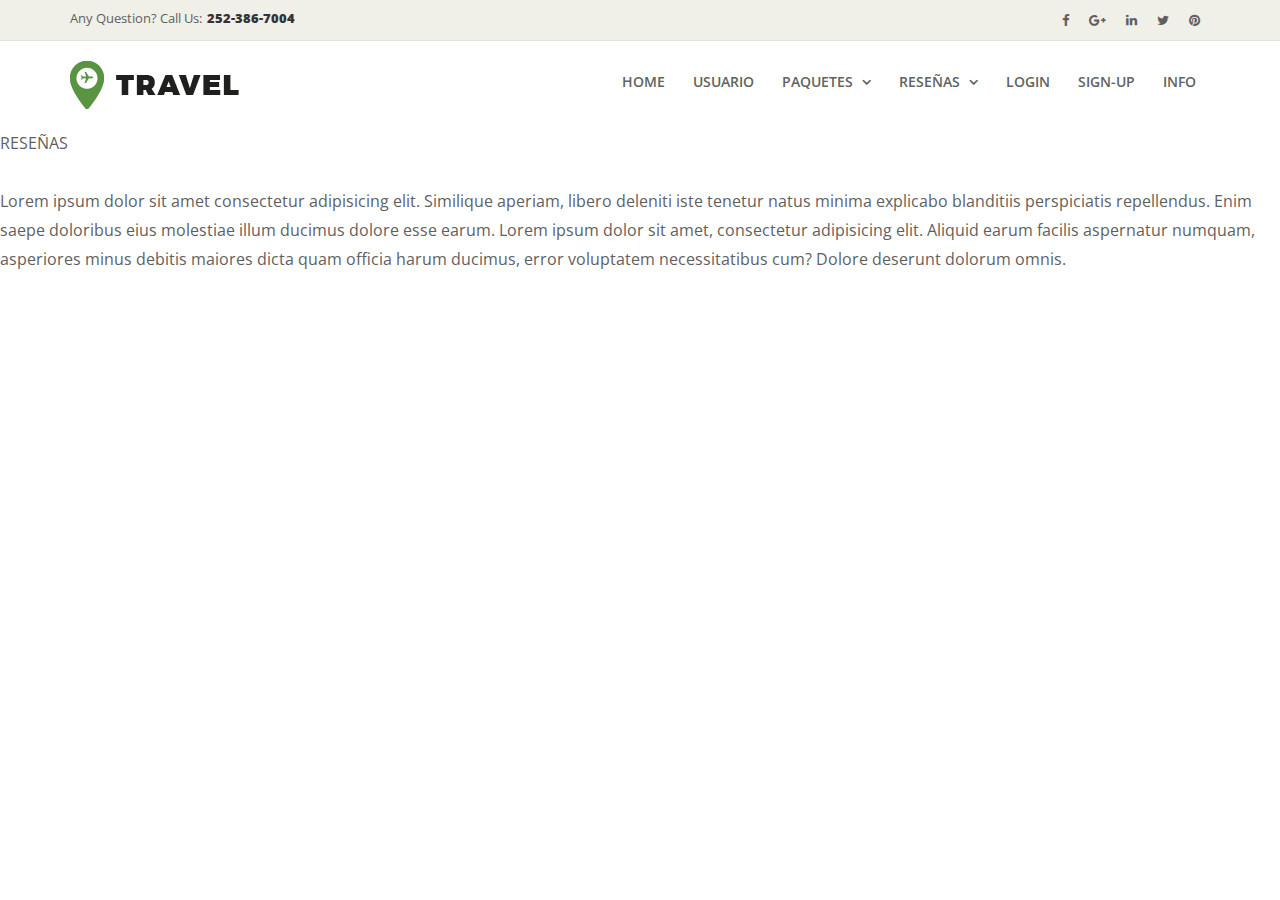
<file: reseñas.html>
<!DOCTYPE html>
<html lang="en">

<head>
    <meta charset="utf-8">
    <meta http-equiv="X-UA-Compatible" content="IE=edge">
    <meta name="viewport" content="width=device-width, initial-scale=1">
    <!-- The above 3 meta tags *must* come first in the head; any other head content must come *after* these tags -->
    <meta name="description"
        content="Want to start your travel agency online and need website for your travel business? Start with travel agency responsive website template. Its absolutely free.">
    <meta name="keywords"
        content="travel, tour, tourism, honeymoon pacakage, summer trip, exotic vacation, destination, international, domestic website template, holiday, travel agecny responsive website template">
    <title>Tour and Travel Agency - Responsive Website Template</title>
    <!-- Bootstrap -->
    <link href="css/bootstrap.min.css" rel="stylesheet">
    <!-- Style CSS -->
    <link href="css/style.css" rel="stylesheet">
    <!-- Google Fonts -->
    <link href="https://fonts.googleapis.com/css?family=Open+Sans:300,300i,400,400i,600,600i,700,700i,800,800i"
        rel="stylesheet">
    <!-- FontAwesome CSS -->
    <link href="css/font-awesome.min.css" rel="stylesheet">
    <!-- HTML5 shim and Respond.js for IE8 support of HTML5 elements and media queries -->
    <!-- WARNING: Respond.js doesn't work if you view the page via file:// -->
    <!--[if lt IE 9]a>
      <script src="https://oss.maxcdn.com/html5shiv/3.7.3/html5shiv.min.js"></script>
      <script src="https://oss.maxcdn.com/respond/1.4.2/respond.min.js"></script>
    <![endif]-->
    <link rel="stylesheet" href="stylesdos.css">
</head>

<body>
    <!-- header-section start -->
    <div class="top-bar">
        <div class="container">
            <div class="row">
                <div class="col-md-4 hidden-sm col-xs-12">
                    <div class="call-info">
                        <p class="call-text">Any Question? Call Us:<strong>252-386-7004</strong></p>
                    </div>
                </div>
                <div class=" col-md-8 hidden-sm hidden-xs">
                    <div class="social">
                        <ul>
                            <li><a href="#"><i class="fa fa-facebook"></i></a></li>
                            <li><a href="#"><i class="fa fa-google-plus"></i></a></li>
                            <li><a href="#"><i class="fa fa-linkedin"></i></a></li>
                            <li><a href="#"><i class="fa fa-twitter"></i></a></li>
                            <li><a href="#"><i class="fa fa-pinterest"></i></a></li>
                        </ul>
                    </div>
                </div>
            </div>
        </div>
    </div>
    <div class="header-wrapper">
        <div class="header">
            <div class="container">
                <div class="row">
                    <div class="col-lg-4 col-md-2 col-sm-12 col-xs-12">
                        <a href="home.html"><img src="images/logo.png"
                                alt="Tour and Travel Agency - Responsive Website Template"></a>
                    </div>
                    <div class="col-lg-8 col-md-10 col-sm-12 col-xs-12">
                        <div class="navigation">
                            <div id="navigation">
                                <ul>
                                    <li class="active"><a href="home.html" title="Home">Home</a></li>
                                    <li><a href="about.html" title="Usuario us">Usuario</a> </li>
                                    <li class="has-sub"><a href="paquetes.html" title="Paquetes">Paquetes</a>
                                        <ul>
                                            <li><a href="paq1.html" title="Paquete">Paquete 1</a></li>
                                            <li><a href="paq2.html" title="Paquete">Paquete 2</a></li>
                                            <li><a href="paq3.html" title="Paquete">Paquete 3</a></li>
                                            <li><a href="paq4.html" title="Paquete">Paquete 4</a></li>
                                        </ul>
                                    </li>
                                    <li class="has-sub"><a href="reseñas.html" title="Reseñas ">Reseñas</a>
                                        <ul>
                                            <li><a href="reseñas.html" title="Reseña Nacional">Reseñas Nacional</a>
                                            </li>
                                            <li><a href="reseñas.html" title="Reseña Internacional">Reseñas
                                                    Internacional</a></li>
                                        </ul>
                                    </li>
                                    <li><a href="login.html" title="Login">Login</a>
                                    <li><a href="signUp.html" title="Sign-Up">Sign-Up</a>
                                    </li>
                                    <li><a href="infocuenta.html" title="Info">Info</a> </li>

                                </ul>
                            </div>
                        </div>
                    </div>
                </div>
            </div>
        </div>
    </div>
    <div class="texto">
        <p> RESEÑAS </p>
        <p class="parrafo">Lorem ipsum dolor sit amet consectetur adipisicing elit. Similique aperiam, libero deleniti
            iste tenetur natus minima explicabo blanditiis perspiciatis repellendus. Enim saepe doloribus eius molestiae
            illum ducimus dolore esse earum. Lorem ipsum dolor sit amet, consectetur adipisicing elit. Aliquid earum
            facilis aspernatur numquam, asperiores minus debitis maiores dicta quam officia harum ducimus, error
            voluptatem necessitatibus cum? Dolore deserunt dolorum omnis.</p>

    </div>
</file>
<file: css/style.css>
@charset "UTF-8";

/* CSS Document */

/*------------------------------------------------------------------

Template Name:      Tour and Travel Agency - Responsive Website Template
Version:            1.0.0
Created Date:       31/05/2017 
Created by :        https://easetemplate.com/ 

------------------------------------------------------------------
[CSS Table of contents]

1.  Body / Typography 
2.  Form Elements
3.  Buttons
4.  General / Elements
        4.1 Section space
        4.2 Margin space
        4.3 Padding space
        4.4 Background color
        4.5 Features
        4.7 Call to actions
        4.8 Img hover effect
        4.9 Icon
        -----------------------
5. Header / Navigations
        5.1 Header Regular
        5.2 Header Transparent
        5.3 Navigation Regular
        5.4 Page Header

        -----------------------
6. Slider
        6.1 Slider
        -----------------------
7. Content
8. Footers
9. Pages
    9.1  Service
    9.2  Service Single / sidebar with sidenav
    9.3  Testimonial
    9.4  Contact us
    9.5  Styleguide
    ------------------------------------
10.Blog
    10.1 Blog Default
    10.2 Blog Single
    ------------------------------------
11.Sidebar
    11.1 Widget
    ------------------------------------

13. Media Queries

------------------------------------------------------------------*/

/*-----------------------------------
    1. Body / Typography 
-----------------------------------*/

body { -webkit-font-smoothing: antialiased; text-rendering: optimizeLegibility; font-family: 'Open Sans', sans-serif; font-size: 16px; line-height: 1.6; color: #5f5f5f; }
h1, h2, h3, h4, h5, h6 { color: #333333; font-family: 'Open Sans', sans-serif; margin: 0px 0px 10px 0px; font-weight: 600; }
h1 { font-size: 32px; font-weight: 400; }
h2 { font-size: 24px; }
h3 { font-size: 22px; }
h4 { font-size: 18px; }
h5 { font-size: 15px; }
p { margin: 0 0 30px; line-height: 1.8; }
p:last-child { margin: 0px; }
ul, ol { list-style: none; margin: 0; padding: 0; }
a { text-decoration: none; color: #5f5f5f; -webkit-transition: all 0.3s; -moz-transition: all 0.3s; transition: all 0.3s; }
a:focus, a:hover { text-decoration: none; color: #599642; }
.lead { font-size: 24px; font-weight: 300; line-height: 1.4; }
.blockquote { padding: 14px 24px; margin: 0px 0px 30px 0px; font-size: 21px; font-weight: 600; font-style: italic; border-top: 2px solid #fadd00; border-bottom: 2px solid #fadd00; text-align: left; }
strong { color: #333; font-weight: 800; }
hr { margin-top: 20px; margin-bottom: 20px; border: 0; border-top: 1px solid #f1f3f8; }

/*----------------------- 
    2 Form Elements:
-------------------------*/
label { }
.control-label { font-size: 13px; letter-spacing: .75px; text-transform: uppercase; color: #5f5f5f; }
.form-control:focus { }
.textarea.form-control { }
.required { }
.form-group { }
.form-control { color: #8d8d8d; font-size: 15px; font-weight: 600; width: 100%; height: 50px; padding: 10px; line-height: 1.42857143; background-image: none; background-color: #fff; border-radius: 2px; margin-bottom: 10px; border: 1px solid #e0e0e0; -webkit-box-shadow: inset 0 0px 0px rgba(0, 0, 0, .075); box-shadow: inset 0 0px 0px rgba(0, 0, 0, .075); }
.input-group { position: relative; display: table; border-collapse: separate; }

/*-----------------------------------
    3. Buttons 
-----------------------------------*/
.btn { font-family: 'Open Sans', sans-serif; font-size: 14px; border-radius: 50px; text-transform: uppercase; font-weight: 700; padding: 12px 20px; border: none; margin-bottom: 4px; letter-spacing: 0.5px; }
.btn-default { background-color: #4d8638; color: #fff; }
.btn-default:hover { background-color: #599642; color: #fff; }
.btn-default.focus, .btn-default:focus { background-color: #599642; color: #fff; }
.btn-primary { background-color: #ffe451; color: #494844; }
.btn-primary:hover { background-color: #f7da3d; color: #494844; }
.btn-primary.focus, .btn-primary:focus { background-color: #f7da3d; color: #494844; }
.btn-lg { padding: 16px 30px; font-size: 14px; text-align: center; }
.btn-sm { padding: 14px 22px; font-size: 12px; }
.btn-xs { padding: 10px 18px; font-size: 12px; }
.btn-link { color: #333333; font-size: 16px; font-weight: 600; border-bottom: 1px solid #333333; padding-bottom: 2px; }
.btn-link:hover { color: #4d8638; text-decoration: none; border-bottom: 1px solid #4d8638; }
button.btn { height: 50px; margin-right: -1px; margin-top: 15px; }

/*-----------------------------------
    4. General / Elements 
-----------------------------------*/

/*----------------------- 
    4.1 Section space :
-------------------------*/

/*Note: Section space help to create top bottom space;*/

.space-small { padding-top: 40px; padding-bottom: 40px; }
.space-medium { padding-top: 80px; padding-bottom: 80px; }
.space-large { padding-top: 120px; padding-bottom: 120px; }
.space-ex-large { padding-top: 140px; padding-bottom: 140px; }

/*----------------------
   4.2 Margin Space
-----------------------*/
.mb0 { margin-bottom: 0px; }
.mb10 { margin-bottom: 10px; }
.mb20 { margin-bottom: 20px; }
.mb30 { margin-bottom: 30px; }
.mb35 { margin-bottom: 35px; }
.mb40 { margin-bottom: 40px; }
.mb60 { margin-bottom: 60px; }
.mb80 { margin-bottom: 80px; }
.mb100 { margin-bottom: 100px; }
.mt0 { margin-top: 0px; }
.mt10 { margin-top: 10px; }
.mt20 { margin-top: 20px; }
.mt30 { margin-top: 30px; }
.mt40 { margin-top: 40px; }
.mt60 { margin-top: 60px; }
.mt70 { margin-top: 70px; }
.mt80 { margin-top: 80px; }
.mt100 { margin-top: 100px; }

/*----- less margin space from top --*/
.mt-20 { margin-top: -20px; }
.mt-40 { margin-top: -40px; }
.mt-60 { margin-top: -60px; }
.mt-80 { margin-top: -80px; }

/*-----------------------
   4.3 Padding space
-------------------------*/
.nopadding { padding: 0px; }
.nopr { padding-right: 0px; }
.nopl { padding-left: 0px; }
.pinside10 { padding: 10px; }
.pinside20 { padding: 20px; }
.pinside30 { padding: 30px; }
.pinside40 { padding: 40px; }
.pinside50 { padding: 50px; }
.pinside60 { padding: 60px; }
.pinside80 { padding: 80px; }
.pinside130 { padding: 130px; }
.pdt10 { padding-top: 10px; }
.pdt20 { padding-top: 20px; }
.pdt30 { padding-top: 30px; }
.pdt40 { padding-top: 40px; }
.pdt60 { padding-top: 60px; }
.pdt80 { padding-top: 80px; }
.pdb10 { padding-bottom: 10px; }
.pdb20 { padding-bottom: 20px; }
.pdb30 { padding-bottom: 30px; }
.pdb40 { padding-bottom: 40px; }
.pdb60 { padding-bottom: 60px; }
.pdb80 { padding-bottom: 80px; }
.pdl10 { padding-left: 10px; }
.pdl20 { padding-left: 20px; }
.pdl30 { padding-left: 30px; }
.pdl40 { padding-left: 40px; }
.pdl60 { padding-left: 60px; }
.pdl80 { padding-left: 80px; }
.pdr10 { padding-right: 10px; }
.pdr20 { padding-right: 20px; }
.pdr30 { padding-right: 30px; }
.pdr40 { padding-right: 40px; }
.pdr60 { padding-right: 60px; }
.pdr80 { padding-right: 80px; }

/*--------------------------------
4.4 Background & Block color 
----------------------------------*/
.bg-light { }
.bg-primary { }
.bg-default { background-color: #f7f6f1; }
.bg-white { background-color: #fff; }
.outline { }
.section-title { }
.title { color: #333333; }
.small-title { }
.text-white { color: #fff; }
.primary-sidebar { }
.secondary-sidebar { }
.well-block { }

/*--------------------------------
4.5 Features Block 
----------------------------------*/
.feature { }
.feature-block { margin-bottom: 30px; }
.feature-text { }
.feature-title { color: #333333; margin-bottom: 25px; }
.feature-content { padding-left: 85px; }
.feature-section { margin-left: 60px; }
.feature-icon { float: left; border: 2px #589442 dashed; line-height: 14px; border-radius: 100%; padding: 14px 16px; font-size: 20px; color: #589442; width: 52px; }
.feature-btn { text-align: center; margin-top: 40px; }

/*----------------- video ---------------*/
.video-section { }
.video-img { }
.video-img img { }
.video-action { }

/*--------------------------------
4.6 Bullet/arrow
----------------------------------*/
.arrow { position: relative; padding-left: 22px; color: #bfedae; line-height: 32px; }
.arrow-chevron-circle-right li:before { font-family: FontAwesome; display: block; position: absolute; left: 0; font-size: 14px; color: #bfedae; content: "\f138"; }

/*--------------------------------
4.7 Call to actions 
----------------------------------*/
.cta-section { background-image: url(../images/cta-img.jpg); padding-bottom: 110px; padding-top: 110px; text-align: center; color: #fff; }
.cta-text { font-size: 18px; font-weight: 600; margin-bottom: 20px; }
.cta-title { color: #fff; font-size: 38px; font-weight: 700; margin-bottom: 40px; line-height: 50px; }
.widget-cta { background-color: #e96144; padding: 30px; border-radius: 2px; }
.widget-cta-icon { font-size: 40px; color: #fff; margin-bottom: 40px; }
.widget-cta-content { color: #fff; }
.widget-cta-title { color: #fff; margin-bottom: 15px; font-size: 22px; }
.widget-cta .btn-link { color: #fff; font-size: 16px; border-bottom: #fff 2px solid; }

/*--------------------------------
 4.8 Image Hover Effect 
----------------------------------*/
img { width: auto; max-width: 100%; height: auto; margin: 0; padding: 0; border: none; line-height: normal; vertical-align: middle; }
.imghover { display: block; position: relative; max-width: 100%; }
.imghover::before, .imghover::after { display: block; position: absolute; content: ""; text-align: center; opacity: 0; }
.imghover::before { top: 0; right: 0; bottom: 0; left: 0; }
.imghover::after { top: 55%; left: 50%; padding: 10px; line-height: 10px; margin: -25px 0 0 -25px; content: "\f002"; font-family: "FontAwesome"; font-size: 16px; background-color: #fff; border-radius: 2px; }
.imghover:hover::before, .imghover:hover::after { opacity: 1; }
.imghover:hover::before { background: rgba(83, 173, 50, .70); border-radius: 10px; }
.imghover:hover::after { color: #4d8638; }

/*--------------------------------
4.9 Icon 
----------------------------------*/
.icon { }
.icon-1x { font-size: 18px; }

/* default icon size of font*/
.icon-2x { font-size: 38px; }
.icon-4x { font-size: 65px; }
.icon-6x { font-size: 88px; }
.icon-8x { font-size: 108px; }
.icon-default { color: #aa9144; }
.icon-primary { color: #474954; }
.icon-secondary { color: #fff; }
.icon-white { color: #fff; }

/*--------------------------------
5 Header / Navigations 
----------------------------------*/

/*--------------------
    5.1 Header Regular 
   ----------------------*/

.logo { }
.top-bar { background-color: #f0efe8; border-bottom: #e3e2da 1px solid; padding-top: 7px; padding-bottom: 7px; }
.call-info { }
.call-text { font-size: 13px; font-weight: 400; }
.call-text strong { margin-left: 5px; }
.social { }
.social ul { float: right; }
.social ul li { float: left; }
.social ul li a { font-size: 13px; padding: 12px 10px; }
.header { padding-top: 20px; padding-bottom: 20px; background-color: #fff; }
.header-wrapper { z-index: 9; background: #fff; position: relative; }
.is-sticky .header-wrapper { border-bottom: 1px solid #e3e2da;}
/*--------------------------
    5.2 Navigations Regular
   ----------------------------*/
.hero-section { background: url(../images/portada-1.jpg) no-repeat center; background-size: cover; }
.hero-section-caption { margin-top: 110px; margin-bottom: 110px; background-color: #c09230; border-radius: 6px; }
.hero-title { color: #fff; font-size: 35px; font-weight: 100; line-height: 45px; margin-bottom: 25px; }
#navigation { float: right; }
#navigation, #navigation ul, #navigation ul li, #navigation ul li a, #navigation #menu-button { margin: 0; padding: 0; border: 0; list-style: none; line-height: 1; display: block; position: relative; -webkit-box-sizing: border-box; -moz-box-sizing: border-box; box-sizing: border-box; }
#navigation:after, #navigation > ul:after { content: "."; display: block; clear: both; visibility: hidden; line-height: 0; height: 0; }
#navigation #menu-button { display: none; }
#navigation { font-family: 'Open Sans', sans-serif; -webkit-font-smoothing: antialiased; text-rendering: optimizeLegibility; }
#navigation > ul > li { float: left; }
#navigation.align-center > ul { font-size: 0; text-align: center; }
#navigation.align-center > ul > li { display: inline-block; float: none; }
#navigation.align-center ul ul { text-align: left; }
#navigation.align-right > ul > li { float: right; }
#navigation > ul > li > a { padding: 14px; font-size: 14px; color: #60645f; text-decoration: none; font-weight: 600; text-transform: uppercase; }
#navigation > ul > li:hover > a { color: #589442; }
#navigation > ul > li.has-sub > a { padding-right: 32px; }

/*#navigation > ul > li.has-sub > a:after {
 position: absolute;
 top: 22px;
 right: 11px;
 width: 8px;
 height: 2px;
 display: block;
 background: #dddddd;
 content: '';
}*/
#navigation > ul > li.has-sub > a:before { position: absolute; right: 14px; font-family: FontAwesome; content: "\f107"; -webkit-transition: all .25s ease; -moz-transition: all .25s ease; -ms-transition: all .25s ease; -o-transition: all .25s ease; transition: all .25s ease; }

/*#navigation > ul > li.has-sub:hover > a:before {
 top: 23px;
 height: 0;
}*/
#navigation ul ul { position: absolute; left: -9999px; }
#navigation.align-right ul ul { text-align: right; }
#navigation ul ul li { top: 26px; height: 0; -webkit-transition: all .25s ease; -moz-transition: all .25s ease; -ms-transition: all .25s ease; -o-transition: all .25s ease; transition: all .25s ease; }
#navigation li:hover > ul { left: auto; }
#navigation.align-right li:hover > ul { left: auto; right: 0; }
#navigation li:hover > ul > li { height: 43px; }
#navigation ul ul ul { margin-left: 100%; top: 0; }
#navigation.align-right ul ul ul { margin-left: 0; margin-right: 100%; }
#navigation ul ul li a { padding: 14px 22px; width: 218px; font-size: 14px; letter-spacing: 0.5px; text-decoration: none; color: #60645f; font-weight: 600; background: #f0efe8; text-transform: uppercase; border-bottom: #e3e2da 1px solid; }
#navigation ul ul li:last-child > a, #navigation ul ul li.last-item > a { border-bottom: 0; }
#navigation ul ul li:hover > a, #navigation ul ul li a:hover { color: #589442; }
#navigation ul ul li.has-sub > a:after { position: absolute; top: 16px; right: 11px; width: 8px; height: 2px; display: block; background: #dddddd; content: ''; }
#navigation.align-right ul ul li.has-sub > a:after { right: auto; left: 11px; }
#navigation ul ul li.has-sub > a:before { position: absolute; top: 13px; right: 14px; display: block; width: 2px; height: 8px; background: #dddddd; content: ''; -webkit-transition: all .25s ease; -moz-transition: all .25s ease; -ms-transition: all .25s ease; -o-transition: all .25s ease; transition: all .25s ease; }
#navigation.align-right ul ul li.has-sub > a:before { right: auto; left: 14px; }
#navigation ul ul > li.has-sub:hover > a:before { top: 17px; height: 0; }
#navigation.small-screen { width: 100%; }
#navigation.small-screen ul { width: 100%; display: none; }
#navigation.small-screen.align-center > ul { text-align: left; }
#navigation.small-screen ul li { width: 100%; border-top: 1px solid #e3e2da; top: auto; }
#navigation.small-screen ul ul li, #navigation.small-screen li:hover > ul > li { height: auto; }
#navigation.small-screen ul li a, #navigation.small-screen ul ul li a { width: 100%; border-bottom: 0; padding: 20px 15px; }
#navigation.small-screen > ul > li { float: none; }
#navigation.small-screen ul ul li a { padding-left: 25px; }
#navigation.small-screen ul ul ul li a { padding-left: 35px; }
#navigation.small-screen ul ul li a { color: #60645f; background: none; }
#navigation.small-screen ul ul li:hover > a, #navigation.small-screen ul ul li.active > a { color: #589442; }
#navigation.small-screen ul ul, #navigation.small-screen ul ul ul, #navigation.small-screen.align-right ul ul { position: relative; left: 0; width: 100%; margin: 0; text-align: left; }
#navigation.small-screen > ul > li.has-sub > a:after, #navigation.small-screen > ul > li.has-sub > a:before, #navigation.small-screen ul ul > li.has-sub > a:after, #navigation.small-screen ul ul > li.has-sub > a:before { display: none; }
#navigation.small-screen #menu-button { display: block; padding: 15px; color: #4d8638; cursor: pointer; font-size: 12px; text-transform: uppercase; font-weight: 700; }
#navigation.small-screen #menu-button:after { position: absolute; top: 16px; right: 17px; display: block; height: 12px; width: 20px; border-top: 2px solid #4d8638; border-bottom: 2px solid #4d8638; content: ''; }
#navigation.small-screen #menu-button:before { position: absolute; top: 21px; right: 17px; display: block; height: 2px; width: 20px; background: #4d8638; content: ''; }
#navigation.small-screen #menu-button.menu-opened:after { top: 20px; border: 0; height: 2px; width: 15px; background: #4d8638; -webkit-transform: rotate(45deg); -moz-transform: rotate(45deg); -ms-transform: rotate(45deg); -o-transform: rotate(45deg); transform: rotate(45deg); }
#navigation.small-screen #menu-button.menu-opened:before { top: 20px; background: #4d8638; width: 15px; -webkit-transform: rotate(-45deg); -moz-transform: rotate(-45deg); -ms-transform: rotate(-45deg); -o-transform: rotate(-45deg); transform: rotate(-45deg); }
#navigation.small-screen .submenu-button { position: absolute; z-index: 99; right: 0; top: 0; display: block; border-left: 1px solid #e3e2da; height: 54px; width: 53px; cursor: pointer; }
#navigation.small-screen .submenu-button.submenu-opened { }
#navigation.small-screen ul ul .submenu-button { height: 34px; width: 34px; }
#navigation.small-screen .submenu-button:after { position: absolute; top: 25px; right: 20px; width: 8px; height: 2px; display: block; background: #5f5f5f; content: ''; }
#navigation.small-screen ul ul .submenu-button:after { top: 15px; right: 13px; }
#navigation.small-screen .submenu-button.submenu-opened:after { background: #474747; }
#navigation.small-screen .submenu-button:before { position: absolute; top: 22px; right: 23px; display: block; width: 2px; height: 8px; background: #5f5f5f; content: ''; }
#navigation.small-screen ul ul .submenu-button:before { top: 12px; right: 16px; }
#navigation.small-screen .submenu-button.submenu-opened:before { display: none; }
#navigation.small-screen.select-list { padding: 5px; }

/*----------------------------------------------
    5.4 Page Header
----------------------------------------------*/
.page-header { background: url(../images/page-header.jpg) no-repeat center; background-size: cover; margin: 0px; }
.page-section { padding-top: 150px; padding-bottom: 120px; }
.page-description { }
.page-description p { color: #FFF; }
.page-title { font-size: 38px; color: #fff; font-weight: 700; }
.page-breadcrumb { padding-top: 3px; color: #6c6c6c; border-bottom: 1px #e8e8e8 solid; padding-bottom: 3px; }
.page-breadcrumb .breadcrumb { background-color: transparent; padding: 5px 0px; margin-bottom: 0px; font-size: 13px; font-weight: 600; border: none; letter-spacing: 0.5px; text-transform: uppercase; color: #6c6c6c; }
.breadcrumb>li+li:before { padding: 0 5px; color: #6c6c6c; content: "/\00a0"; }

/*-----------------------------------
    6. Slider 
-------------------------------------*/

/*-----------------------------------
7. Content 
-------------------------------------*/

/*-----------------------------------
8. Footer 
-------------------------------------*/

.footer { background-color: #4d8638; padding-top: 50px; padding-bottom: 50px; color: #bfedae; }
.footer-widget { margin-bottom: 30px; }
.footer-title { margin-bottom: 40px; color: #fff; }
.footer-widget { }
.footer-widget ul { }
.footer-widget li { margin-bottom: 10px; }
.footer-widget li a { font-size: 16px; color: #bfedae; }
.footer-widget li a:hover { color: #f7da3d; }
.footer-widget .form-control { height: 50px; color: #7e7e7e; background-color: #535353; border: 0px solid; border-radius: 2px; }
.footer-wrapper { }
.footer-social { }
.footer-social ul { }
.footer-social ul li { }
.footer-social ul li a { font-size: 13px; }
.footer-social ul li a:hover { color: #f7da3d; }
.footer-link { color: #ffe451; font-size: 16px; font-weight: 600; border-bottom: 1px solid #ffe451; padding-bottom: 2px; }
.footer-link:hover { color: #f7da3d; border-bottom: 1px solid #f7da3d; }

/*-------------- tiny footer ------------*/
.tiny-footer { background-color: #437531; padding-top: 10px; padding-bottom: 10px; font-size: 14px; color: #96d67e; text-align: center; }

/*-----------------------------------
9. Pages 
-------------------------------------*/

/*-------------------------
 9.1 About us
---------------------------*/

.about-section { }
.about-title { margin-bottom: 30px; }
.about-img img { border-radius: 10px; }
.about-list { }
.about-list ul li { color: #5f5f5f; }
.about-list ul li:before { color: #5f5f5f; }

/*-------------------------
 9.2  Service / single / sidebar
--------------------------*/
.service-block { padding: 30px; margin-bottom: 30px; background-color: #f0efe8; border-radius: 6px; }
.service-block:hover { }
.service-icon { margin-bottom: 30px; }
.service-img img { margin-bottom: 30px; border-radius: 10px; border: 3px solid #fff; }
.service-content { }
.service-btn-link { margin-bottom: 8px; }

/*-----------------------------------------
  service side-nav
 ------------------------------------------*/
.sidenav { }
.sidenav li { position: relative; font-weight: 600; margin-bottom: 10px; }
.sidenav li a { padding: 20px; display: block; border: 1px solid #e3e7e8; line-height: 14px; color: #5a5e5f; font-size: 16px; font-weight: 400; border-radius: 2px; }
.sidenav li a:hover { color: #FFF; background-color: #13a0b2; border: 1px solid #13a0b2; }
.sidenav li.active a { color: #fff; background-color: #13a0b2; border: 1px solid #13a0b2; }
.sidenav li.active a:before { color: #13a0b2; }
.service-sidenav-icon { font-size: 16px; float: right; }

/*--------------------------
 9.5  Testimonial
---------------------------*/
.testimonial-wrapper { margin-bottom: 30px; }
.testimonial-block { background-color: #fff; border-radius: 10px; margin-bottom: 30px; }
.testimonial-img img { border: none; border-radius: 10px; border-bottom-left-radius: 0px; border-bottom-right-radius: 0px; }
.testimonial-content { padding: 30px; text-align: center; }
.location { font-size: 12px; text-transform: uppercase; font-weight: 700; color: #4d8638; }
.rating { font-size: 12px; color: #ebcd00; margin-bottom: 18px; }
.testimonial-user { }
.testimonial-user-img { text-align: center; margin-top: -45px; border: none; }
.testimonial-text { font-size: 16px; font-style: italic; font-weight: 400; color: #333333; }

/*--------------------------
 9.6  Destination/cities
---------------------------*/
.destination-block { margin-bottom: 30px; }
.destination-img img { margin-bottom: 30px; border-radius: 10px; }
.destination-content { position: absolute; bottom: 40px; padding-left: 30px; color: #fff; display: inline-block }
.destination-title { color: #fff; }
.destination-title:hover { color: #f7da3d; }
.destination-text { font-size: 16px; font-weight: 600; }
.destination-details { }

/*-------------------------
 9.8 Contact us
---------------------------*/
.contact-block { }
.contact-info { margin-top: 30px; }
.contact-info-title { }
.contact-icon { margin-right: 20px; }
.contact-icon { border: 2px #589442 dashed; line-height: 14px; border-radius: 100%; padding: 14px 18px; font-size: 20px; color: #589442; width: 52px; }
.contact-info ul { }
.contact-title { font-size: 15px; font-weight: 700; letter-spacing: .75px; text-transform: uppercase; }
.contact-info li { margin-bottom: 10px }
.get-in-touch { }

/*------------------------
10. Blog pages
--------------------------*/

/*----- quoteblock -----*/

.quoteblock { position: absolute; bottom: 100px; padding-left: 40px; border-radius: 10px; }
.quoteblock h1 { color: #fff; padding-bottom: 20px; }
.quoteblock-content { font-size: 22px; font-weight: 700; color: #fff; }
.quoteblock p { margin: 0px; }
.quoteblock-author { text-transform: uppercase; letter-spacing: 1.5px; font-size: 14px; font-weight: 700; color: #ffe762; }
.recent-title { font-size: 18px; line-height: 28px; }
.section-title { margin-bottom: 60px; }

/*----- post-----*/
.post-block { margin-bottom: 40px; }
.post-title { text-align: left; line-height: 32px; color: #fff; margin-bottom: 20px; display: block; }
.post-title:hover { color: #f7da3d }
.post-img img { border-radius: 10px; }
.post-content { position: absolute; bottom: 50px; padding-left: 40px; display: inline-block; }
.post-sticky { position: absolute; bottom: 85px; right: 50px; color: #fff; font-size: 32px; }

/*----- meta -----*/
.meta { margin-bottom: 20px; text-align: left; }
.meta-date { color: #ffe762; font-size: 14px; font-weight: 600; letter-spacing: .75px; text-transform: uppercase; }
.meta-categories { font-size: 14px; text-transform: uppercase; font-weight: 700; letter-spacing: .75px; color: #333333; }
.meta-author { margin-left: 18px; font-weight: 600; letter-spacing: .5px; text-transform: uppercase; font-size: 14px; color: #fff; }
.meta-author a { color: #fff; }
.meta-author a:hover { color: #ffe762; }
.meta-tag { }

/*----- pagination -----*/
.pagination { display: inline-block; padding-left: 0; margin: 20px 0; border-radius: 4px; }
.st-pagination { text-align: center; }
.st-pagination .pagination>li>a, .pagination>li>span { position: relative; float: left; line-height: 1.6; color: #494d4e; text-decoration: none; font-size: 16px; border: 1px solid #e3e4dd; background-color: #e3e7e8; font-weight: 700; text-transform: uppercase; border-radius: 3px; margin-right: 8px; margin-bottom: 5px; }
.st-pagination .pagination>li>a:focus, .st-pagination .pagination>li>a:hover, .st-pagination .pagination>li>span:focus, .st-pagination .pagination>li>span:hover { z-index: 2; color: #fff; background-color: #13a0b2; border-color: #13a0b2; }
.st-pagination .pagination>li:first-child>a, .st-pagination .pagination>li:first-child>span { margin-left: 0; }
.st-pagination .pagination>li:last-child>a, .st-pagination .pagination>li:last-child>span { border-radius: 3px; }
.st-pagination .pagination>.active>a, .st-pagination .pagination>.active>a:focus, .st-pagination .pagination>.active>a:hover, .st-pagination .pagination>.active>span, .st-pagination .pagination>.active>span:focus, .st-pagination .pagination>.active>span:hover { z-index: 3; color: #fff; cursor: default; background-color: #13a0b2; border: 1px solid #13a0b2; }

/*----- align-left-right -----*/
.align-right { float: right; margin: 0px 0 30px 30px; }
.align-left { float: left; margin: 0px 30px 0px 0px; }

/*-----Related post -----*/
.related-block { border-top: 1px solid #e3e2da; border-bottom: 1px solid #e3e2da; padding: 40px 0px 40px 0px; }
.related-post { margin-top: 20px; }
.related-img img { margin-bottom: 30px; border-radius: 10px; }
.related-post-content { }
.post-meta { margin-right: 20px; }

/*----- prev-next-----*/
.post-navigation { border-top: 1px solid #e3e2da; border-bottom: 1px solid #e3e2da; padding: 20px 0px 20px 0px; }
.nav-links { text-decoration: underline; }
.nav-previous { }
.prev-link, .next-link { color: #333333; text-transform: uppercase; font-size: 12px; font-weight: 700; line-height: 24px; margin-bottom: 20px; letter-spacing: 1px; }
.nav-next { }
.next-link { }
.previous-next-title { font-size: 18px; line-height: 22px; margin-top: 20px; color: #333333; font-weight: 700; }

/*----- Author-post -----*/
.author-block { background-color: #f0efe8; padding: 40px; margin-bottom: 30px; border-radius: 10px; }
.author-post { }
.author-img { }
.author-title { font-size: 22px; line-height: 22px; }
.author-post-content { }
.author-text { margin-top: 15px; }
.author-post-btn { }
.author-meta { color: #589442; font-size: 14px; font-weight: 600; text-transform: uppercase; letter-spacing: .75px; }
.author-social { display: inline-block; margin-left: 30px; }
.author-social a { margin-right: 20px; color: #878b8c; font-size: 18px; }
.author-social a:hover { color: #ed6345; }

/*----- Comments -----*/
.comment-area { margin-top: 40px; margin-bottom: 30px; }
.comment-title { font-size: 22px; line-height: 22px; margin-bottom: 30px; }
.comment-list { list-style: none; padding: 0px; margin-top: 40px; }
.comment { }
.comment-body { }
.comment-author { }
.comment-author img { float: left; }
.comment-info { padding-left: 100px; }
.user-title { font-size: 18px; float: left; margin-bottom: 0px; margin-right: 30px; }
.comment-meta-date { color: #589442; font-size: 14px; font-weight: 600; letter-spacing: .75px; text-transform: uppercase; display: list-item; }
.comment-content { margin-bottom: 10px; font-size: 16px; }
.reply-link { font-size: 12px; color: #2f2f2f; text-transform: uppercase; font-weight: 700; border-bottom: 1px solid #333333; padding-bottom: 2px; }
.childern { padding-left: 100px; }

/*----- leave-Comments -----*/
.leave-comments { background-color: #f0efe8; padding: 40px; margin-bottom: 30px; border-radius: 10px; }

/*------------------------
 12. Tour block 
--------------------------*/
.tour-block { padding: 30px; margin-bottom: 30px; background-color: #f0efe8; border-radius: 6px; }
.tour-img img { margin-bottom: 30px; border-radius: 10px; border: 3px solid #fff; }
.tour-content { text-align: center; }
.tour-btn { margin-bottom: 8px; }
.tour-meta { margin-bottom: 15px; }
.tour-meta-icon { font-size: 14px; color: #589442; margin-right: 10px; }
.tour-meta-text { font-size: 14px; text-transform: uppercase; color: #5f5f5f; font-weight: 600; margin-right: 10px; }
.tour-text { padding-left: 20px; padding-right: 20px; font-size: 16px; font-weight: 400; line-height: 1.8; }
.tour-details { border-top: #d8d8d5 1px solid; padding-top: 16px; }
.tour-details-text { text-align: left; font-size: 28px; font-weight: 700; color: #589442; text-transform: uppercase; float: left; margin-top: 8px; }
.tour-details-btn { text-align: right; margin-top: 10px; }

/*------------------------
 12. Sidebar / Widgets
--------------------------*/

/*----- widget -----*/

.widget { border: 1px solid #e3e7e8; border-radius: 2px; margin-top: -1px; padding: 30px; }
.widget-title { margin-bottom: 30px; line-height: 24px; font-size: 20px; font-weight: 800; text-transform: uppercase; letter-spacing: 1px; }
.widget ul { }
.widget li { padding-bottom: 4px; margin-bottom: 0px; }
.widget li a { color: #2d3233; }
.widget li a:hover { }
.widget-search { }
.widget-categories { }
.widget-categories ul { }
.widget-categories ul li a, .widget-archives ul li a { color: #949899; font-weight: 600; }
.widget-categories ul li a:hover, .widget-archives ul li a:hover { color: #13a0b2; }
.widget-archives { }
.recent-post { line-height: 1; }
.recent-title { line-height: 26px; color: #092f57; font-weight: 700; }
.widget-tags { }
.widget-tags a { color: #092f57; padding: 6px 10px; background-color: #e3e7e8; display: inline-block; margin-bottom: 5px; border-radius: 2px; font-size: 14px; font-weight: 700; text-transform: uppercase; letter-spacing: 0.5px; line-height: 20px; margin-right: 5px; }
.widget-tags a:hover { background-color: #13a0b2; color: #fff; }

/*-------------styleguide-------------*/
.box-info { }
.box-default-color { background-color: #4d8638; height: 160px; width: 160px; }
.box-primary-color { background-color: #ffe451; height: 160px; width: 160px; }
.box-heading-color { background-color: #333333; height: 160px; width: 160px; }
.box-secondary-color { background-color: #5f5f5f; height: 160px; width: 160px; }
.box-bg-color { background-color: #f0efe8; height: 160px; width: 160px; }

/*==========  Non-Mobile First Method  ==========*/

/* Large Devices, Wide Screens */
@media only screen and (max-width:1200px) { }

/* Medium Devices, Desktops */
@media only screen and (max-width:992px) { }

/* Small Devices, Tablets */
@media only screen and (max-width:768px) {
    .top-bar { padding-top: 0px; padding-bottom: 0px; }
    .header { padding-top: 10px; padding-bottom: 10px }
    .navigation { margin-top: 10px; border-top: #e3e2da 1px solid; }
    .page-section { padding: 30px; }
    .page-title { font-size: 26px; color: #fff; line-height: 36px; }
}

/* Extra Small Devices, Phones */
@media only screen and (max-width:480px) {
    .top-bar { padding-top: 0px; padding-bottom: 0px; }
    .header { padding-top: 5px; padding-bottom: 5px }
    .navigation { margin-top: 12px; border-top: #e3e2da 1px solid; }
    .hero-section-caption { padding: 30px; }
    .hero-title { color: #fff; font-size: 26px; line-height: 30px; }
    .page-section { padding-top: 70px; padding-bottom: 50px; }
    .page-title { font-size: 26px; color: #fff; line-height: 36px; }
    .post-block { margin-bottom: 0px; }
    .post-content { position: static; padding-left: 0px; margin-top: 10px; }
    .post-title { font-size: 26px; line-height: 32px; color: #333333; margin-bottom: 20px; display: block; }
    .quoteblock { position: static; padding-left: 0px; border-radius: 0px; }
    .quoteblock h1 { color: #333333; padding-bottom: 20px; font-size: 26px }
    .quoteblock-content { font-size: 16px; font-weight: 700; color: #333333; }
    .quoteblock p { margin: 0px; }
    .quoteblock-author { text-transform: uppercase; letter-spacing: 1.5px; font-size: 14px; font-weight: 700; color: #ffe762; }
}

/* Custom, iPhone Retina */
@media only screen and (max-width:320px) {
    .top-bar { padding-top: 0px; padding-bottom: 0px; }
    .header { padding-top: 10px; padding-bottom: 5px; }
    .navigation { margin-top: 12px; border-top: #e3e2da 1px solid; }
    .hero-section-caption { padding: 30px; }
    .hero-title { color: #fff; font-size: 26px; line-height: 30px; }
    .page-section { padding-top: 70px; padding-bottom: 50px; }
    .page-title { font-size: 26px; color: #fff; line-height: 36px; }
    .post-block { margin-bottom: 0px; }
    .post-content { position: static; padding-left: 0px; margin-top: 10px; }
    .post-title { font-size: 26px; line-height: 32px; color: #333333; margin-bottom: 20px; display: block; }
    .quoteblock { position: static; padding-left: 0px; border-radius: 0px; }
    .quoteblock h1 { color: #333333; padding-bottom: 20px; font-size: 26px }
    .quoteblock-content { font-size: 16px; font-weight: 700; color: #333333; }
    .quoteblock p { margin: 0px; }
    .quoteblock-author { text-transform: uppercase; letter-spacing: 1.5px; font-size: 14px; font-weight: 700; color: #ffe762; }
</file>
<file: stylesdos.css>
.page-header {
  color: white;
  margin-bottom: 0;
}

.page-header .container #imgCentral {
  width: 100vw;
}

#paquetes {
  display: -webkit-box;
  display: -ms-flexbox;
  display: flex;
  text-align: center;
  -webkit-box-align: center;
      -ms-flex-align: center;
          align-items: center;
  margin: 4vw 0 4vw 0;
}

#suscribete {
  width: 100%;
}

#suscribete #tituloSuscribete {
  font-size: 5vw;
  text-align: center;
  font-weight: bold;
  color: #256125;
}

#suscribete #imgsDiv {
  display: -webkit-box;
  display: -ms-flexbox;
  display: flex;
}

#suscribete #imgsDiv .imgDiv {
  width: 25%;
  height: 20vw;
}

#navigation ul li a #carrito {
  width: 1.32vw;
  height: 1.32vw;
}

#carritoCompras {
  display: -webkit-box;
  display: -ms-flexbox;
  display: flex;
  -webkit-box-orient: vertical;
  -webkit-box-direction: normal;
      -ms-flex-direction: column;
          flex-direction: column;
  width: 100%;
  margin-bottom: 5vw;
}

#carritoCompras #carro .itemCarro {
  display: -webkit-box;
  display: -ms-flexbox;
  display: flex;
  border: 1px solid blue;
}

#carritoCompras #carro .itemCarro #imgItemCarro {
  width: 5vw;
  height: 7.5vw;
  margin: 0 3vw 0 1vw;
}

#carritoCompras #carro .itemCarro #infoPaqueteCarrito {
  display: -webkit-box;
  display: -ms-flexbox;
  display: flex;
  -webkit-box-orient: vertical;
  -webkit-box-direction: normal;
      -ms-flex-direction: column;
          flex-direction: column;
  margin-right: 5vw;
}

#carritoCompras #carro .itemCarro #infoPaqueteCarrito #tituloPaqueteComprado {
  font-size: 3vw;
  font-weight: bold;
  margin-top: 0.3vw;
  margin-bottom: 0.6vw;
}

#carritoCompras #carro .itemCarro #infoPaqueteCarrito #destinoPaquete {
  font-size: 1vw;
  margin-top: 0.3vw;
  margin-bottom: 0.3vw;
}

#carritoCompras #carro .itemCarro #infoPaqueteCarrito #duracionDiasPaquete {
  font-size: 1vw;
  margin-top: 0.3vw;
  margin-bottom: 0.3vw;
}

#carritoCompras #carro .itemCarro #infoPaqueteCarrito #duracionNochesPaquete {
  font-size: 1vw;
  margin-top: 0.3vw;
  margin-bottom: 0.3vw;
}

#carritoCompras #carro .itemCarro #infoPaqueteCarrito #comidaPaquete {
  font-size: 1vw;
  margin-top: 0.3vw;
  margin-bottom: 0.3vw;
}

#carritoCompras #carro .itemCarro #catidadYPrecio {
  display: -webkit-box;
  display: -ms-flexbox;
  display: flex;
  -webkit-box-pack: center;
      -ms-flex-pack: center;
          justify-content: center;
  -webkit-box-align: center;
      -ms-flex-align: center;
          align-items: center;
}

#carritoCompras #carro .itemCarro #catidadYPrecio #botonReducir {
  width: 2vw;
  height: 2vw;
  display: block;
}

#carritoCompras #carro .itemCarro #catidadYPrecio #cantidadPaquete {
  width: 2vw;
  height: 2vw;
  display: block;
}

#carritoCompras #carro .itemCarro #catidadYPrecio #botonSumar {
  width: 2vw;
  height: 2vw;
  display: block;
}

#carritoCompras #carro .itemCarro #catidadYPrecio #precioPaquete {
  font-size: 2vw;
  font-weight: bold;
  margin-left: 5vw;
}
/*# sourceMappingURL=stylesdos.css.map */
</file>
